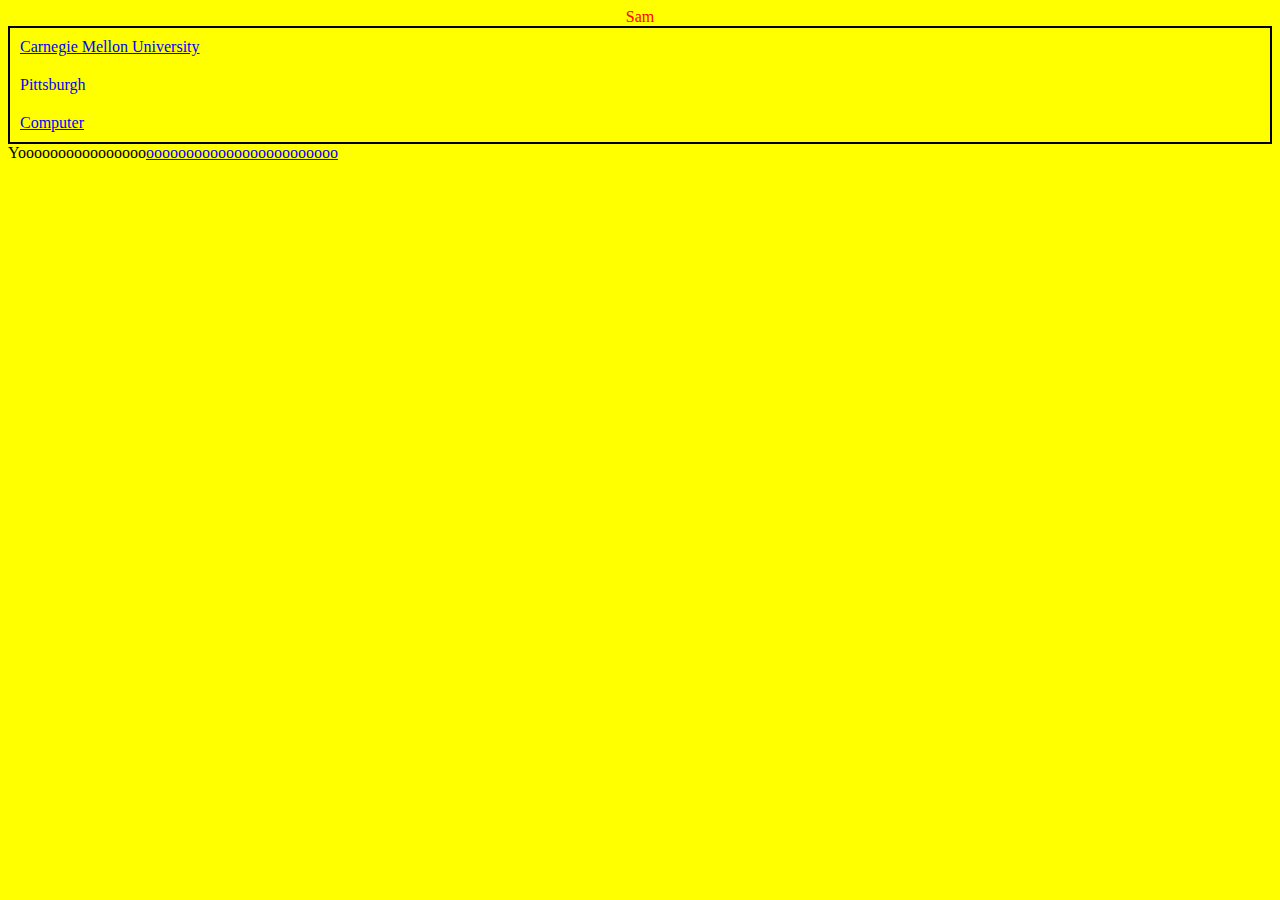
<file: index.html>
<html>
  <head>
    <script src="//code.jquery.com/jquery-1.11.3.min.js"></script>
    <script src="index.js"></script>
    <title>Sam's Website</title>
    <link rel="stylesheet" href="https://maxcdn.bootstrapcdn.com/bootstrap/3.3.5/css/bootstrap.min.css" integrity="sha512-dTfge/zgoMYpP7QbHy4gWMEGsbsdZeCXz7irItjcC3sPUFtf0kuFbDz/ixG7ArTxmDjLXDmezHubeNikyKGVyQ==" crossorigin="anonymous">
    <link rel="stylesheet" type="text/css" href="index.css">
  </head>
  <body>
    <div id="page-title">Sam</div>
    <div class="row" id="my-life">
      <div class="col-lg-4 col-sm-12 col-md-6">
      <a href="/transcripts.html">
        <div class="life-elem">Carnegie Mellon University</div>
      </a>
      </div>
      <div class="col-lg-4 col-sm-12 col-md-6" id="photos">
      <a>
        <div class="life-elem">Pittsburgh</div>
      </a>
      </div>
      <div class="col-lg-4 col-sm-12 col-md-6">
      <a href="/termprojects.html">
        <div class="life-elem">Computer</div>
      </a>
      </div>
    </div>
     
    Yoooooooooooooooo<a href="http://www.google.com">oooooooooooooooooooooooo</a>
  </body>
</html>
</file>
<file: index.css>
#page-title {
  text-align: center;
  color: red;
}

body {
  background-color: yellow;
  cursor: wait;
}

#my-life {
  border-width: 2px;
  border-color: black;
  border-style: solid;
}

.life-elem {
  color: blue;
  padding: 10px;
}

.life-elem:hover {
  background-color: black;
  color: white;
  cursor: pointer;
}
</file>
